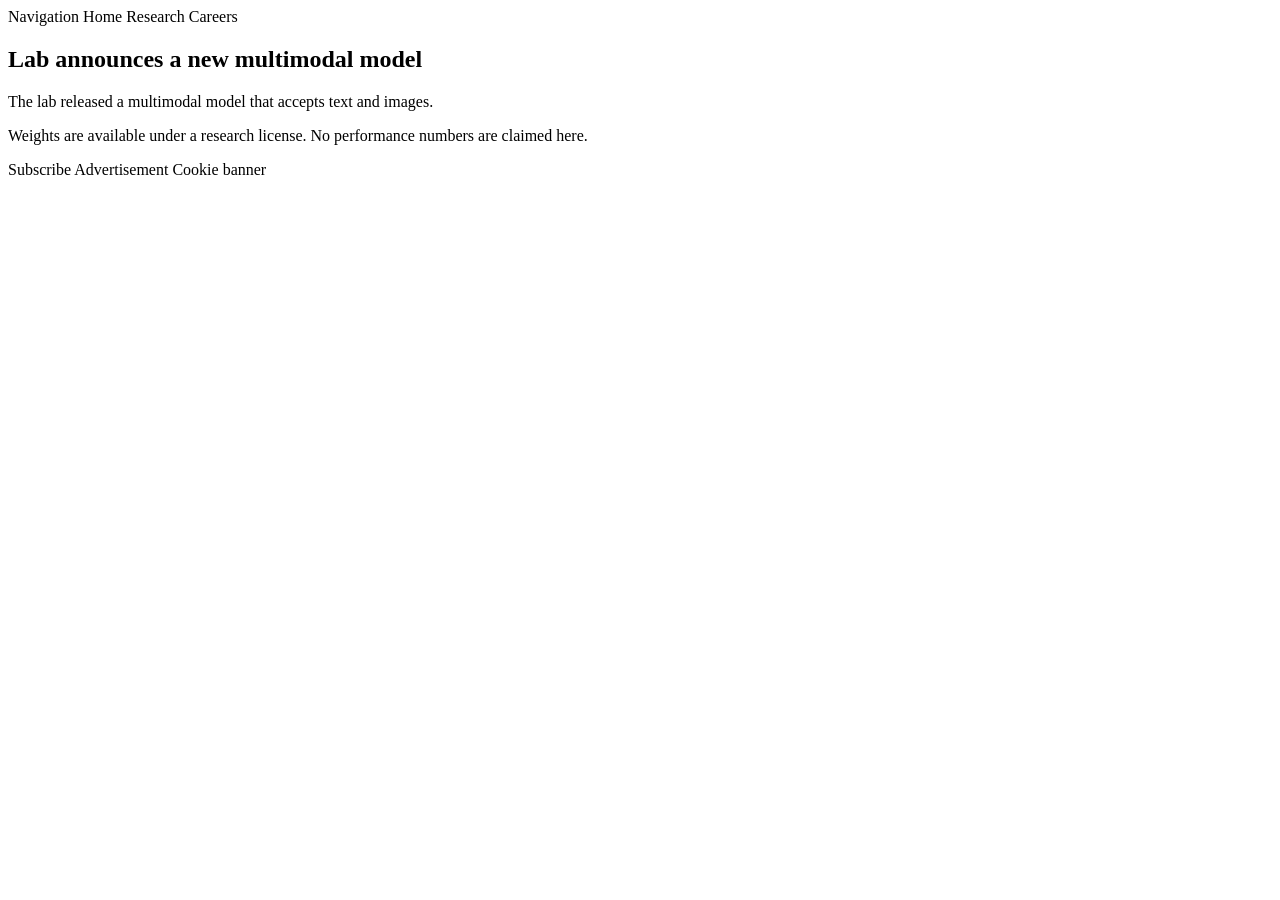
<file: tests/fixtures/article.html>
<!DOCTYPE html>
<html>
<head>
  <title>Lab announces a new multimodal model</title>
  <meta name="author" content="Lab Comms">
</head>
<body>
  <header>Navigation Home Research Careers</header>
  <article>
    <h1>Lab announces a new multimodal model</h1>
    <p>The lab released a multimodal model that accepts text and images.</p>
    <p>Weights are available under a research license. No performance numbers are claimed here.</p>
  </article>
  <footer>Subscribe Advertisement Cookie banner</footer>
</body>
</html>
</file>
